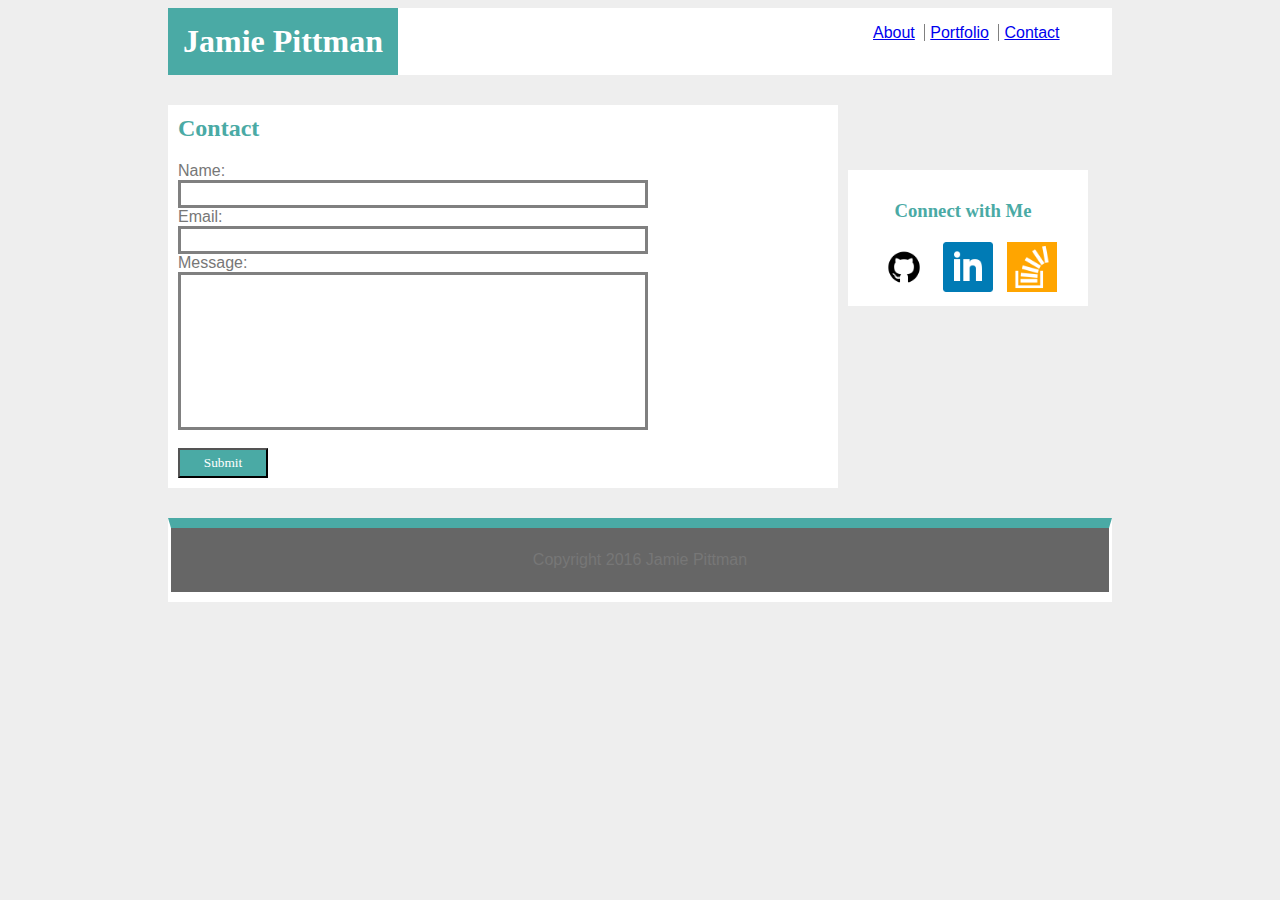
<file: contact.html>
<!DOCTYPE html>
<html>
<head>
	<title>Jamie Pittman</title>
	<link rel="stylesheet" type="text/css" href="assets/css/stylepart2.css">
</head>

<body>
	<header>

		<h1><strong><span>Jamie Pittman</span></strong></h1>

		<nav>
			<ul class="apc">
				<li><a href="indexpart2.html">About</a></li>
				<li><a href="portfolio.html">Portfolio</a></li>
				<li><a href="contact.html">Contact</a></li>
			</ul>
		</nav>

	</header>

<section>
<section class="container">

	<h2 class="h2contact">Contact</h2>

	<form>
  		Name:<br>
  		<input class="iname" type="text" name="name"><br>
  		Email:<br>
  		<input class="iemail"type="text" name="email"><br>
  		Message:<br>
  		<input class="imessage" type="text" name="message"><br><br>
  		<input class="submit" type="submit" value="Submit">
	</form>
 </section>

<section>
<aside class="connectwithme">

		<h3>Connect with Me</h3>

		<a href="https://github.com/jlp0328">
		<img src="assets/images/github-4096-black.png" height=50px width=50px alt="git"></a>

		<a href="https://www.linkedin.com/in/jamie-pittman-64a3aa2b"><img src="assets/images/1478302864_square-linkedin.png" height=50px width=50px alt="linkedin"></a>

		<a href="http://stackexchange.com/users/9256112/jamie-pittman"><img src="assets/images/stackoverflow.png" height=50px width=50px alt="stackoverflow"></a>
	</aside>
	</section>

 	<footer>
		<p>Copyright 2016 Jamie Pittman</p>
	</footer>

 </body>
</html>
</file>
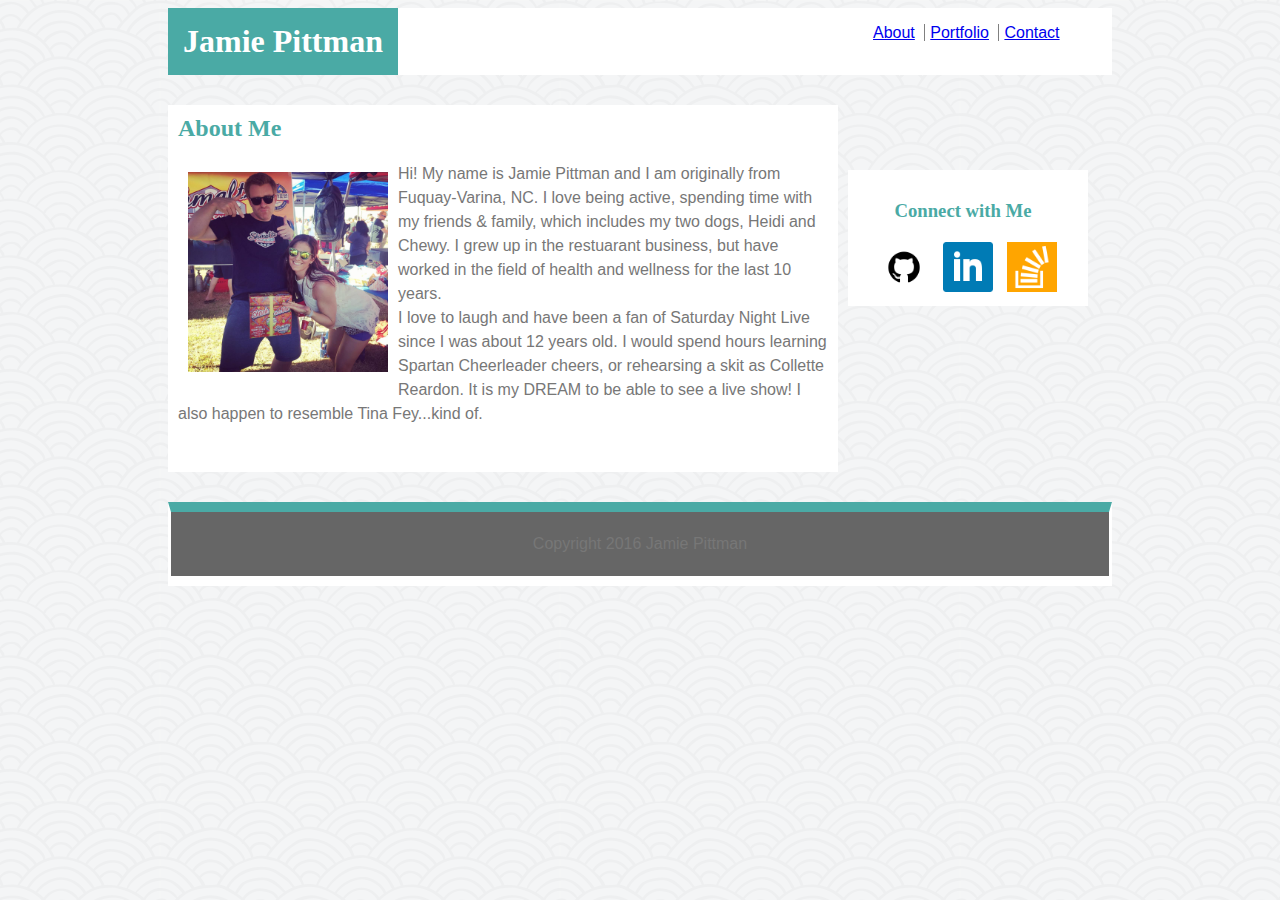
<file: indexpart2.html>
<!DOCTYPE html>
<html>
<head>
	<title>Jamie Pittman</title>
	<link rel="stylesheet" href="assets/css/stylepart2.css">
	<!--<link rel="stylesheet" href="reset.css">!-->
</head>

<body background="assets/images/seigaiha.png">

	<section>
	<header>

		<h1><strong><span>Jamie Pittman</span></strong></h1>

		<nav>
			<ul class="apc">
				<li><a href="indexpart2.html">About</a></li>
				<li><a href="portfolio.html">Portfolio</a></li>
				<li><a href="contact.html">Contact</a></li>
			</ul>
		</nav>

	</header>

	<section class="container">

	<h2 class="h2aboutme">About Me</h2>
	<section class="aboutme">
			<img class="mypic" src="assets/images/14853198_10101567874450354_5071601856292117044_o.jpg" height=200px width=200px alt="Jamie Pittman pic">
			<p>Hi! My name is Jamie Pittman and I am originally from Fuquay-Varina, NC. I love being active, spending time with my friends & family, which includes my two dogs, Heidi and Chewy. I grew up in the restuarant business, but have worked in the field of health and wellness for the last 10 years.</p>
			<p>I love to laugh and have been a fan of Saturday Night Live since I was about 12 years old. I would spend hours learning Spartan Cheerleader cheers, or rehearsing a skit as Collette Reardon. It is my DREAM to be able to see a live show! I also happen to resemble Tina Fey...kind of.</p>
		</section>

		<aside class="connectwithme">

			<h3>Connect with Me</h3>

			<a href="https://github.com/jlp0328">
			<img src="assets/images/github-4096-black.png" height=50px width=50px alt="git"></a>

			<a href="https://www.linkedin.com/in/jamie-pittman-64a3aa2b"><img src="assets/images/1478302864_square-linkedin.png" height=50px width=50px alt="linkedin"></a>

			<a href="http://stackexchange.com/users/9256112/jamie-pittman"><img src="assets/images/stackoverflow.png" height=50px width=50px alt="stackoverflow"></a>
		</aside>
		</section>

	<footer>
		<p>Copyright 2016 Jamie Pittman</p>
	</footer>

	</body>
</file>
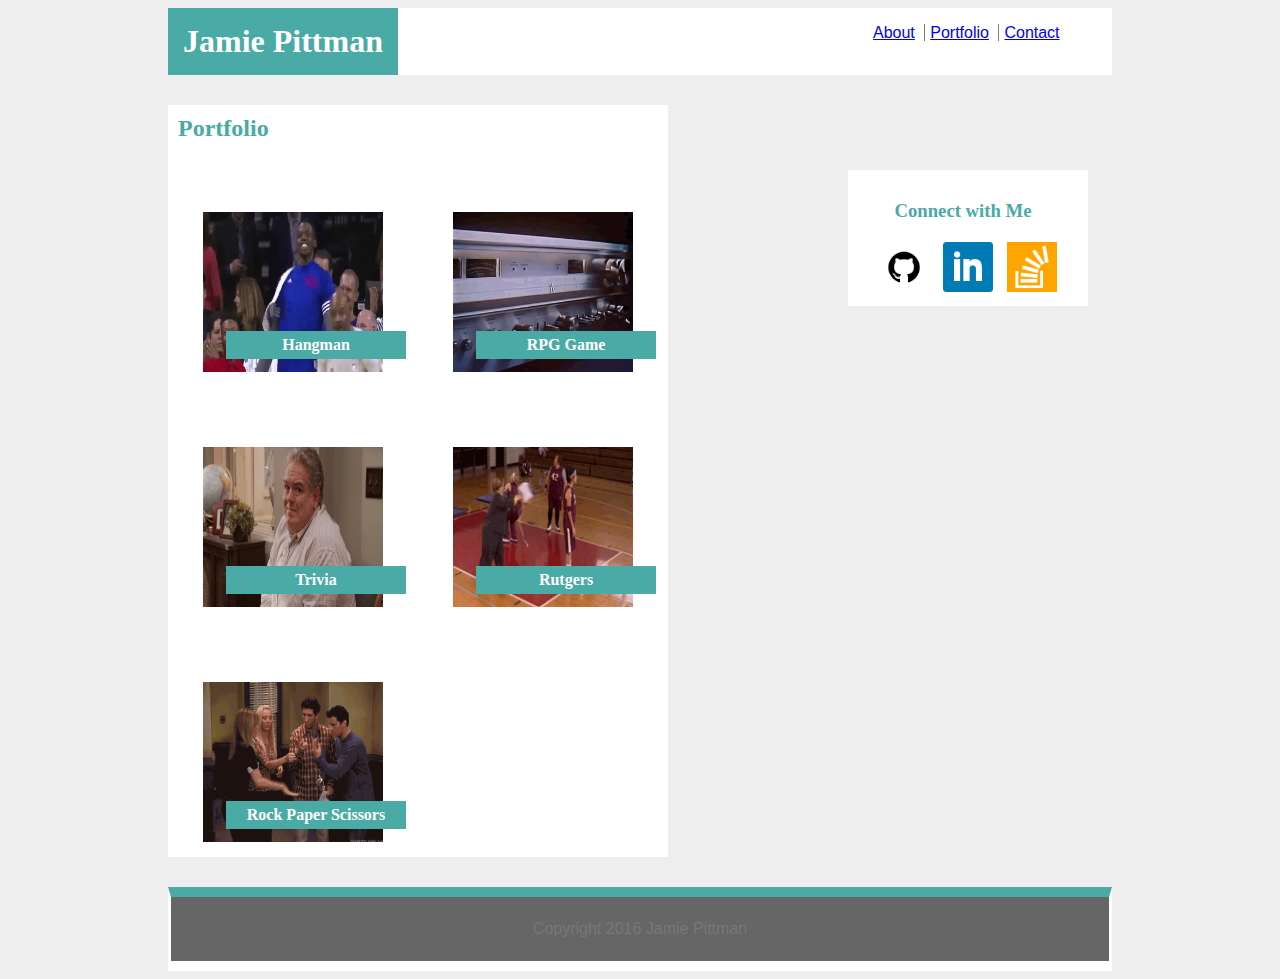
<file: portfolio.html>
<!DOCTYPE html>
<html>
<head>
	<title>Jamie Pittman</title>
	<link rel="stylesheet" type="text/css" href="assets/css/stylepart2.css">
</head>

<body>
	<header>

		<h1><strong><span>Jamie Pittman</span></strong></h1>

		<nav>
			<ul class="apc">
				<li><a href="indexpart2.html">About</a></li>
				<li><a href="portfolio.html">Portfolio</a></li>
				<li><a href="contact.html">Contact</a></li>
			</ul>
		</nav>

	</header>

<section class="container">

	<h2 class="h2portfolio">Portfolio</h2>

	<section class="hangman">
		<img class="portfoliopic" src="assets/images/hangman.gif" height=160px width=180px alt="hangman">
		<h4 class="h4hangman">Hangman</h4>

		<img class="portfoliopic" src="assets/images/trivia.gif" height=160px width=180px alt="trivia">
		<h4 class="h4trivia">Trivia</h4>

		<img class="portfoliopic" src="assets/images/rockpaperscissors.gif" height=160px width=180px alt="rockpaperscissors">
		<h4 class="h4rps">Rock Paper Scissors</h4>

	</section>

	<section class="rpgrutgers">

		<img class="portfoliopic" src="assets/images/stereo.gif" height=160px width=180px alt="RPG">
		<h4 class="h4RPG">RPG Game</h4>

		<img class="portfoliopic" src="assets/images/rutgers.gif" height=160px width=180px alt="rutgers">
		<h4 class="h4rutgers">Rutgers</h4>

	</section>
	</section>

	<aside class="connectwithme">

		<h3>Connect with Me</h3>

		<a href="https://github.com/jlp0328">
		<img src="assets/images/github-4096-black.png" height=50px width=50px alt="git"></a>

		<a href="https://www.linkedin.com/in/jamie-pittman-64a3aa2b"><img src="assets/images/1478302864_square-linkedin.png" height=50px width=50px alt="linkedin"></a>

		<a href="http://stackexchange.com/users/9256112/jamie-pittman"><img src="assets/images/stackoverflow.png" height=50px width=50px alt="stackoverflow"></a>
	</aside>

	<footer>
		<p>Copyright 2016 Jamie Pittman</p>
	</footer>

</body>
</html>
</file>
<file: assets/css/stylepart2.css>
html{
	width: 960px;
	margin: auto;

}

header{
	display: inline-block;
	background-color: white;
	width: 100%;


}

body{
	background-color: #eee;
}

p{
	color: #777777;
	font-family: 'Arial', 'Helvetica Neue', Helvetica, sans-serif;
	margin: 0;
	line-height: 1.5;
}

h1{
	font-family: 'Georgia', Times, Times New Roman, serif;
	background-color: #4aaaa5;
	color: white;
	text-align: left;
	display: inline-block;
	padding: 15px;
	margin-top: 0px;
	margin-bottom: 0px;


}

h2{
	color: #4aaaa5;
	font-family: 'Georgia', Times, Times New Roman, serif;
}

h3{
	color: #4aaaa5;
	font-family: 'Georgia', Times, Times New Roman, serif;	
	text-align: center;
	padding-top: 5px;
	padding-bottom: 5px;
	width: 180px;
	margin: 15px;
}
h4{
	color: white;
	font-family: 'Georgia', Times, Times New Roman, serif;	
	text-align: center;
	background-color: #4aaaa5;
	padding-top: 5px;
	padding-bottom: 5px;
	width: 180px;
}


nav{
	background-color: white;
	display: inline-block;
	position: absolute;
	right: 15%;
	width: 220px;

}

li{
	display: inline;
	padding-left: 10px
	padding-right: 10px;
	font: 'Arial', 'Helvetica Neue', Helvetica, sans-serif;
	color: #777777;
}


li+li{

	border-left:1px solid grey;
}

a{
	padding: 5px;
}

.mypic{
	float: left;
	margin: 10px;
}

.apc{
	
	list-style-type: none;
    font-family: 'Arial', 'Helvetica Neue', Helvetica, sans-serif;
    text-decoration: none
    margin: 0;
    padding: 0;
    display: inline-block;
}

.container{
	display: inline-block;
	background-color: white;
	margin-top: 30px;
    margin-bottom: 30px;

}

.aboutme{
	float: left;
	padding: 10px;
	display: block;
	height: 300px;
	width: 650px;
	background-color: white;
}

.h2aboutme, .h2contact, .h2portfolio{
	clear: both;
	padding: 10px;
	background-color: white;
	margin-top: 0px;
    border-bottom-width: 0px;
    margin-bottom: 0px;
}


.connectwithme{
	background-color: white;
	position: absolute;
	right: 15%;
	bottom:66%;
	width: 220px;
	text-align: center;
	padding: 10px;

}

form{
	width: 650px;
	padding: 10px;
	color: #777777;
	font-family: 'Arial', 'Helvetica Neue', Helvetica, sans-serif;
}

.iname, .iemail, .imessage{
	width: 460px;
	border: solid gray;
}

.iname{
	height: 20px;

}

.iemail{
	height: 20px;

}

.imessage{
	height: 150px;

}

.submit{
	font-family: 'Georgia', Times, Times New Roman, serif;
	background-color: #4aaaa5;
	color: white;
	height: 30px;
	width: 90px;
}

footer{
	background-color: #666666;
	text-align: center;
	color: white;
	border-top: 10px #4aaaa5;
	border-bottom: 10px white;
	border-style: solid;
	padding: 20px;
	margin-left: auto;
	margin-right: auto;
	clear: both;
}


.hangman, .rpgrutgers{
	float: left;
	width: 250px;
}

.trivia{

}

.rockpaperscissors{
	clear: both;
	width: 300px;

}

.portfoliopic{
	padding: 15px;
	display: block;
	margin-left: auto;
	margin-right: auto;
	margin-top: 45px;
	overflow: visible;

}

.h4hangman{
	position: absolute;
	top: 310px;
	left: 226px;
}

.h4trivia{
	position: absolute;
	left: 226px;
	top: 545px;
}

.h4rps{
	position: absolute;
	left: 226px;
	top: 780px;


}

.h4RPG{
	position: absolute;
	top: 310px;
	left: 476px;
}

.h4rutgers{
	position: absolute;
	top: 545px;
	left: 476px;


}
</file>
